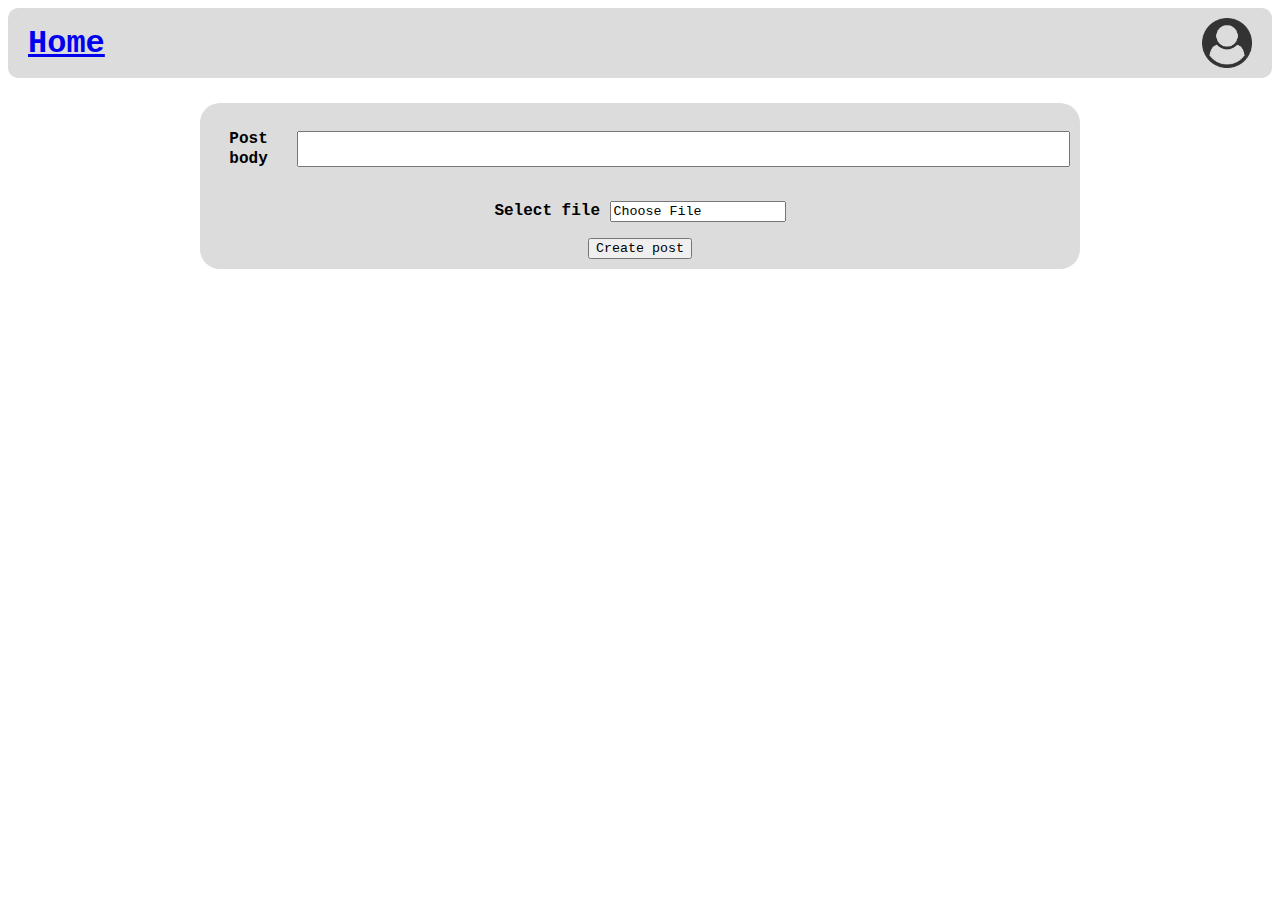
<file: WebAppDevHW2-main/addPost.html>
<!DOCTYPE html>
<html lang="en">

<head>
  <meta charset="UTF-8">
  <meta name="viewport" content="width=device-width, initial-scale=1">
  <title>addPOST</title>
  <link rel="stylesheet" href="res/css/style.css">
</head>

<body>
<header class="Header">
  <a href="index.html" id="LoginHome">Home</a>
  <a class = user_icon href="login.html" id="Userlogo"><img src="res/images/user_icon.png" width="50" height="50" alt="User icon"></a>
</header>
<section class="Login">
  <section class="Posting">
    <p class="PostBody">Post body </p>
    <textarea id="textarea" name="textarea"></textarea>
  </section>
  <form action="index.html" class="LoginForm">
      <p class="Select file">Select file
          <input type="Choose file" id="Choose File Button" value="Choose File" onclick=""><br>
      </p>
      <input type="submit" id="Create post Button" value="Create post" onclick="">
  </form>


</section>
</body>

</html>
</file>
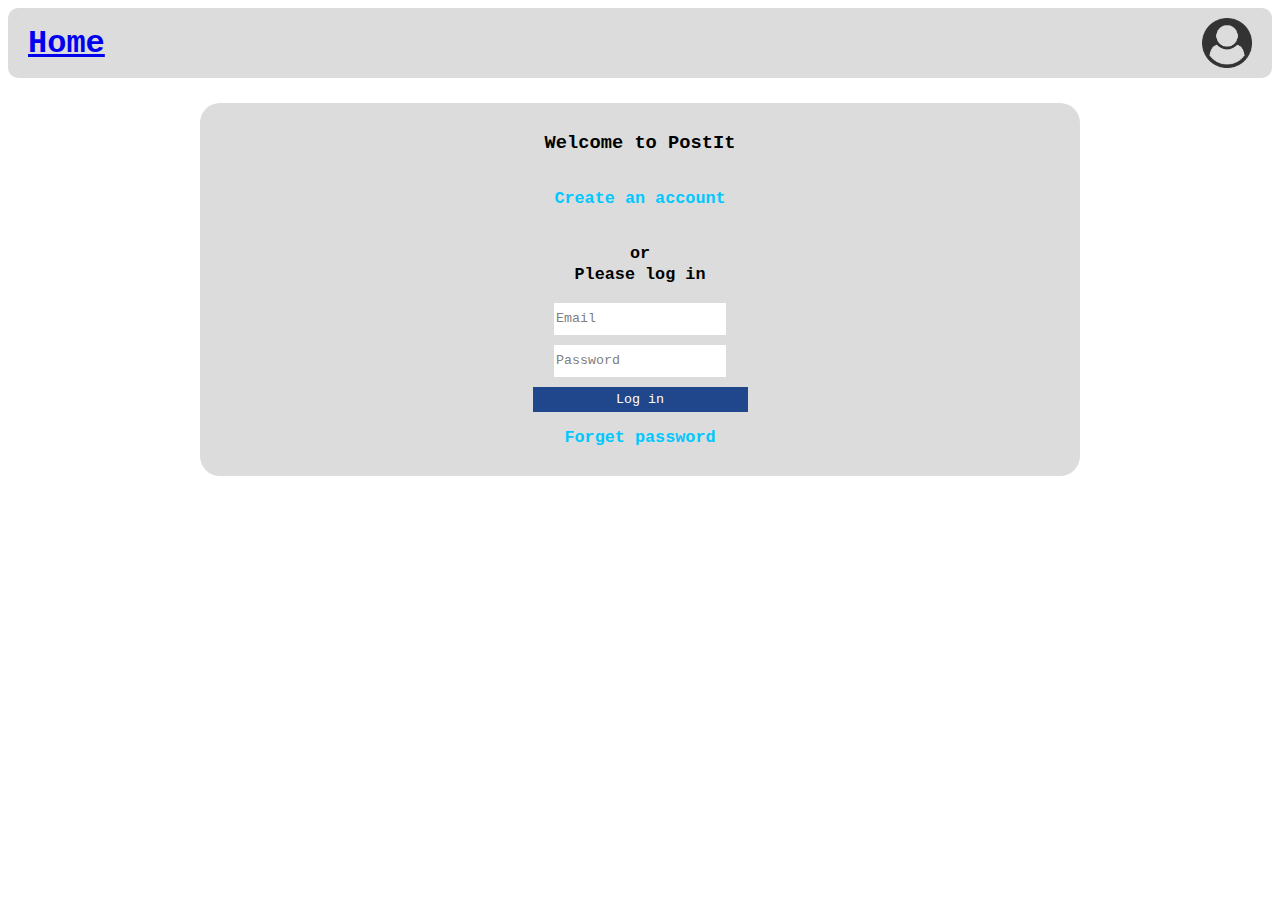
<file: WebAppDevHW2-main/login.html>
<!DOCTYPE html>
<html lang="en">

<head>
    <meta charset="UTF-8">
    <meta name="viewport" content="width=device-width, initial-scale=1">
    <title>Login</title>
    <link rel="stylesheet" href="res/css/style.css">
</head>

<body>
    <header class="Header">
        <a href="index.html" id="LoginHome">Home</a>
        <a class=user_icon href=""><img src="res/images/user_icon.png" width="50" height="50"
                alt="User icon"></a>
    </header>
    <section class="Login">
        <h3>Welcome to PostIt</h3>
            <p class="Account">Create an account</p>
            <p>or <br> Please log in</p>
        <form action="index.html" class="LoginForm">
            <input type="text" required id="Email" placeholder="Email"><br>
            <input type="password" required id="Password" placeholder="Password"><br>
            <input type="submit" id="LoginButton" value="Log in">
        </form>
        <p class="Account">Forget password</p>

    </section>
</body>

</html>
</file>
<file: WebAppDevHW2-main/res/css/style.css>
* {
    font-family: 'Courier New', Courier, monospace;
}

p {
    line-height: 1.25;
}

::placeholder {
    color: grey;
}

div p {
    font-size: 0.925em;
}

article + section {
    display: flex;
    flex-direction: row;
}

main > article {
    border-radius: 10px;
    background-color: rgb(220, 220, 220);
    display: flex;
    flex-direction: column;
    margin:5px;
    padding:10px;
}

h3 ~ p {
    font-size: 1.05em;
}

.Aside {
    background-color: rgb(220, 220, 220);
    width: 15vw;
    height: auto;
    border-radius: 10px;
}

.Header {
    border-radius:10px;
    font-size: 2em;
    font-weight: bold;
    background-color: rgb(220, 220, 220);
    display: flex;
    flex-direction: row;
    align-items: center;
    padding: 10px;
    padding-left: 20px;

}


.Header :last-child {
    margin-left:auto;
}

.Login {
    display: flex;
    flex-direction: column;
    font-weight: bold;
    background-color: rgb(220, 220, 220);
    margin-top: 25px;
    margin-right: 15vw;
    margin-left: 15vw;
    text-align: center;
    padding: 10px;
    border-color: red;
    border-radius: 20px;
}

.UserDate {
    display: flex;
    flex-direction:row;
    align-items: top;
    padding: 5px;
}

.UserDate :last-child {
    margin-left:auto;
}

.Account {
    color: rgb(0, 200, 255);
}

.Content {
    display: flex;
    flex-direction: row;
    justify-content: space-between;
    margin-top:10px;
    margin-bottom: 60px;
}

.Main {
    display: flex;
    flex-direction: column;
    justify-content: center;
    flex:1;
    align-items: center;
}

.Footer {
    bottom:0px;
    width:99vw;
    border-radius: 10px;
    display:flex;
    background-color: rgb(220, 220, 220);
    position:fixed;
    justify-content: center;
}

.user_icon {
    height: 50px;
    width: 50px;
    padding-right: 10px;
}

.like {
    height: 30px;
    width: 30px;
}

.image {
    max-width: 50%;
    max-height: auto;
    align-self: center;
}

.Posting {
    display: flex;
    flex-direction: row;
    align-items: center;
    justify-content: center;
}

.PostBody{
    padding-right: 10px;
}

#Email {
    height: 30px;
    border: none;
}

#Password {
    margin: 10px;
    height: 30px;
    border: none;
}

#LoginButton {
    color: white;
    background-color: rgb(32, 70, 139);
    border: none;
    padding: 5px;
    width: 25%;
}

#LoginHome:hover {
    background-color: yellowgreen;
}

#AddPost:hover {
    background-color: yellowgreen;
}

#textarea {
    width: 100%;
    height: 100%;
    resize: none;
}


input[type="file"]::file-selector-button {
    color: white;
    background-color: rgb(32, 70, 139);
    border: 2px;
    padding: 5px;
    width: 50%;
    position: relative;
    font-family: 'Courier New', Courier, monospace;

}


input[type="fileUpload"]::-webkit-file-upload-button {
    color: blue;
    background-color: rgb(32, 70, 139);
    border: none;
    padding: 5px;
    width: 20%;

}

.dropbtn {
    color: white;
    padding: 16px;
    font-size: 20px;
    border: none;
}

.dropdown {
    position: relative;
    display: inline-block;
}

.dropdown-content a {
    color: black;
    padding: 12px 16px;
    text-decoration: none;
    display: block;
}

.dropdown-content a:hover {background-color: #ddd;}

.dropdown:hover .dropdown-content {display: block;}

.dropdown:hover .dropbtn
</file>
